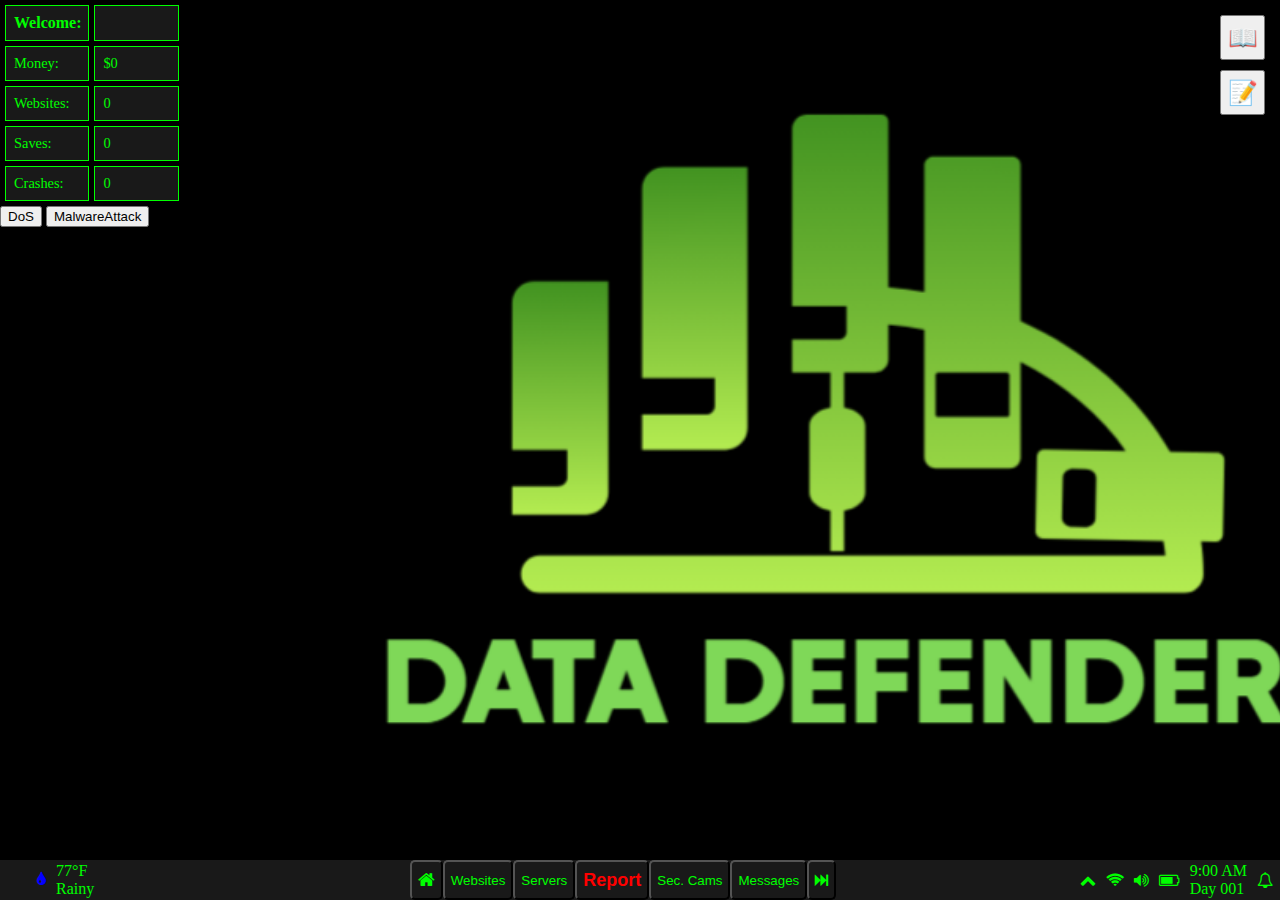
<file: dataDefenders/index.html>
<!DOCTYPE html>
<html lang="en">

<head>
    <meta charset="UTF-8">
    <meta http-equiv="X-UA-Compatible" content="IE=edge">
    <meta name="viewport" content="width=device-width, initial-scale=1.0">
    <link href="dataDefenders.css" rel="stylesheet">
    <script defer src="dataDefenders.js"></script>
    <link rel="stylesheet" href="https://cdnjs.cloudflare.com/ajax/libs/font-awesome/4.7.0/css/font-awesome.min.css">
    <title>Document</title>
</head>

<body>
    <div id="ddOpenScreen" class="ddOpenScreen">
        <div class="ddhome">
            <table class="ddScoresDisplay">
                <tr>
                    <th>Welcome: </th>
                    <th id="ddUsername"></th>
                </tr>
                <tr>
                    <td>Money:</td>
                    <td>$<span id="ddMoney"></span></td>
                </tr>
                <tr>
                    <td>Websites:</td>
                    <td id="ddNumWebsites">0</td>
                </tr>
                <tr>
                    <td>Saves: </td>
                    <td id="ddSaves">0</td>
                </tr>
                <tr>
                    <td>Crashes: </td>
                    <td id="ddCrashes">0</td>
                </tr>
            </table>
            <button onclick="dd_createDoS()">DoS</button>
            <button onclick="dd_createMalware()">MalwareAttack</button>            
        </div>
    </div>
    <div id="ddtaskbar" class="ddtaskbar">
        <div class="ddLeftTaskBar">
            <div class="ddWIcons">
                <div id="ddSunny" class="ddSunny hide"><i class="ddSun fa fa-sun-o" aria-hidden="true"></i></div>
                <div id="ddCloudy" class="ddCloudy hide"><i class="ddCloud fa fa-cloud" aria-hidden="true"></i>
                </div>
                <div id="ddRainy" class="ddRainy hide"><i class="ddRain fa fa-tint" aria-hidden="true"></i>
                </div>
            </div>
            <div class="ddtempAndDesc">
                <div class="ddTempurature"><span id="ddTemp"></span><span>&#176;F</span></div>
                <div id="ddWeatherDesc" class="ddWeatherDesc"></div>
            </div>
        </div>
        <div class="ddMiddleTaskBar">
            <button class="ddTaskBtn ddTaskBtnHome"><i class="fa fa-home" aria-hidden="true"></i></button>
            <button class="ddTaskBtn" onclick="ddOpenTab('ddwebsitesList')">Websites</button>
            <button class="ddTaskBtn" onclick="ddOpenTab('ddServerRoom')">Servers</button>
            <button class="ddTaskBtn ddTaskBtnReport" onclick="ddOpenTab('ddreport')">Report</button>
            <button class="ddTaskBtn" onclick="ddOpenTab('ddcams')">Sec. Cams</button>
            <button class="ddTaskBtn" onclick="ddOpenTab('ddMsg')">Messages</button>
            <button class="ddTaskBtn" onclick="fastForward()"><i id="ddFastFowardBtn" class="fa fa-fast-forward"
                    aria-hidden="true"></i></button>
        </div>
        <div class="ddRightTaskBar">
            <i class="taskdetail fa fa-chevron-up" aria-hidden="true"></i>
            <i class="taskdetail fa fa-wifi"></i>
            <i class="taskdetail fa fa-volume-up" aria-hidden="true"></i>
            <i class="taskdetail fa fa-battery-three-quarters" aria-hidden="true"></i>
            <div class="ddDateAndTimeTask">
                <div class="ddTime"><span id="ddhour">9</span>:<span id="ddminute">00</span> <span
                        id="ddDayHalf">AM</span></div>
                <div class="ddDate">Day <span id="ddDayCount">001</span></div>
            </div>
            <i class="fa fa-bell-o" aria-hidden="true"></i>
        </div>
    </div>
    <div id="ddwebsitesList" class="ddwebsitesList hide">
        <table id="ddWebsitesTable" class="ddWebsitesTable">
            <thead>
                <tr>
                    <th>Status</th>
                    <th>Website Name</th>
                    <th>Domain Name</th>
                    <th>Directory Path</th>
                    <th>IP Address</th>
                    <th>Server Software</th>
                    <th>Server ID</th>
                    <th>Files</th>
                </tr>
            </thead>
            <tbody>
            </tbody>
        </table>
        <div id="ddWebFiles" class="ddWebFiles hide">
            <div class="ddWebFileExit"><button class="ddwebTableBack" onclick="ddBackToWebTable()">X</button></div>
            <div id="ddWebFilesList" class="ddWebFilesList">
                <p><span>&#x1F4C1;</span><span id="ddWebFileName1">index</span><span>.html</span></p>
                <p><span>&#x1F4C1;</span><span id="ddWebFileName2">index</span><span>.css</span></p>
                <p><span>&#x1F4C1;</span><span id="ddWebFileName3">index</span><span>.js</span></p>
                <p><span>&#x1F4C1;</span><span id="ddWebFileName4">index</span><span>.sql</span></p>
                <p><span>&#x1F4C1;</span><span id="ddWebFileName5">index</span><span>.php</span></p>
            </div>
        </div>
    </div>
    <div id="ddServerRoom" class="ddServerRoom hide">
        <div class="serverContent">
            <div id="server1" class="server" onclick="ddOpenLogs(1)">
                <div class="serverText">
                    <div class="ipContent">
                        <span class="ipText">IP Connections:</span>
                        <span id="IPServer1" class="inputboxes">192.168.1.0</span>
                    </div>
                    <div class="sysCallsContent">
                        <span class="sysCallsText"># System Calls:</span>
                        <span id="sysCallsServer1" class="inputboxes">0</span>
                    </div>
                    <div class="dataFlow">
                        <span class="ipText">Data Flow:</span>
                        <span id="dataFlowServer1" class="inputboxes">10011101011001</span>
                    </div>
                </div>
                <div class="serverhealth">
                    <h1 class="serverTitle">Server 1</h1>
                    <div id="circleServer1" class="circle"></div>
                    <p id="runServer1">running</p>
                </div>
                <div class="monitorContent">
                    <p>Connection: <span id="connectionHP1"></span></p>
                    <p>Download Speed: <span id="downloadSpeedHP1"></span></p>
                    <p>Upload Speed: <span id="uploadSpeedHP1"></span></p>
                </div>
            </div>
            <div id="server2" class="server" onclick="ddOpenLogs(2)">
                <div class="serverText">
                    <div class="ipContent">
                        <span class="ipText">IP Connections:</span>
                        <span id="IPServer2" class="inputboxes">192.168.1.0</span>
                    </div>
                    <div class="sysCallsContent">
                        <span class="sysCallsText"># System Calls:</span>
                        <span id="sysCallsServer2" class="inputboxes">0</span>
                    </div>
                    <div class="dataFlow">
                        <span class="ipText">Data Flow:</span>
                        <span id="dataFlowServer2" class="inputboxes">10011101011001</span>
                    </div>
                </div>
                <div class="serverhealth">
                    <h1 class="serverTitle">Server 2</h1>
                    <div id="circleServer2" class="circle"></div>
                    <p id="runServer2">running</p>
                </div>
                <div class="monitorContent">
                    <p>Connection: <span id="connectionHP2"></span></p>
                    <p>Download Speed: <span id="downloadSpeedHP2"></span></p>
                    <p>Upload Speed: <span id="uploadSpeedHP2"></span></p>
                </div>
            </div>
            <div id="server3" class="server" onclick="ddOpenLogs(3)">
                <div class="serverText">
                    <div class="ipContent">
                        <span class="ipText">IP Connections:</span>
                        <span id="IPServer3" class="inputboxes">192.168.1.0</span>
                    </div>
                    <div class="sysCallsContent">
                        <span class="sysCallsText"># System Calls:</span>
                        <span id="sysCallsServer3" class="inputboxes">0</span>
                    </div>
                    <div class="dataFlow">
                        <span class="ipText">Data Flow:</span>
                        <span id="dataFlowServer3" class="inputboxes">10011101011001</span>
                    </div>
                </div>
                <div class="serverhealth">
                    <h1 class="serverTitle">Server 3</h1>
                    <div id="circleServer3" class="circle"></div>
                    <p id="runServer3">running</p>
                </div>
                <div class="monitorContent">
                    <p>Connection: <span id="connectionHP3"></span></p>
                    <p>Download Speed: <span id="downloadSpeedHP3"></span></p>
                    <p>Upload Speed: <span id="uploadSpeedHP3"></span></p>
                </div>
            </div>
            <div id="server4" class="server" onclick="ddOpenLogs(4)">
                <div class="serverText">
                    <div class="ipContent">
                        <span class="ipText">IP Connections:</span>
                        <span id="IPServer4" class="inputboxes">192.168.1.0</span>
                    </div>
                    <div class="sysCallsContent">
                        <span class="sysCallsText"># System Calls:</span>
                        <span id="sysCallsServer4" class="inputboxes">0</span>
                    </div>
                    <div class="dataFlow">
                        <span class="ipText">Data Flow:</span>
                        <span id="dataFlowServer4" class="inputboxes">10011101011001</span>
                    </div>
                </div>
                <div class="serverhealth">
                    <h1 class="serverTitle">Server 4</h1>
                    <div id="circleServer4" class="circle"></div>
                    <p id="runServer4">running</p>
                </div>
                <div class="monitorContent">
                    <p>Connection: <span id="connectionHP4"></span></p>
                    <p>Download Speed: <span id="downloadSpeedHP4"></span></p>
                    <p>Upload Speed: <span id="uploadSpeedHP4"></span></p>
                </div>
            </div>
        </div>
    </div>
    <div id="ddServerLogs" class="ddServerLogs hide">
        <div class="ddLogHead">
            <h1 class="ddServerLogHeader">Server Log <span id="ddservid">1</span></h1>
        </div>
        <div class="ddlogTableContainer">
            <table id="ddlogTable" class="ddlogTable">
                <thead>
                    <tr>
                        <th>Date</th>
                        <th>Time</th>
                        <th>IP Address</th>
                        <th>Request Method</th>
                        <th>URL</th>
                        <th>Status Code</th>
                        <th>Download Speed</th>
                        <th>Upload Speed</th>
                        <th>System Calls</th>
                    </tr>
                </thead>
                <tbody>
                    <tr id="logRow1">
                        <td id="date1">2023-04-07</td>
                        <td id="time1">12:34:56</td>
                        <td id="ip1">192.168.1.1</td>
                        <td id="method1">GET</td>
                        <td id="url1">/home</td>
                        <td id="statusCode1">200</td>
                        <td id="downloadSpeed1">1024 KB/s</td>
                        <td id="uploadSpeed1">512 KB/s</td>
                        <td id="systemCalls1">450</td>
                    </tr>
                    <tr id="logRow2">
                        <td id="date2">2023-04-07</td>
                        <td id="time2">13:45:12</td>
                        <td id="ip2">192.168.1.2</td>
                        <td id="method2">POST</td>
                        <td id="url2">/contact</td>
                        <td id="statusCode2">404</td>
                        <td id="downloadSpeed2">512 KB/s</td>
                        <td id="uploadSpeed2">256 KB/s</td>
                        <td id="systemCalls2">500</td>
                    </tr>
                    <tr id="logRow3">
                        <td id="date3">2023-04-07</td>
                        <td id="time3">14:22:36</td>
                        <td id="ip3">192.168.1.3</td>
                        <td id="method3">GET</td>
                        <td id="url3">/about</td>
                        <td id="statusCode3">200</td>
                        <td id="downloadSpeed3">2048 KB/s</td>
                        <td id="uploadSpeed3">1024 KB/s</td>
                        <td id="systemCalls3">600</td>
                    </tr>
                    <tr id="logRow4">
                        <td id="date4">2023-04-07</td>
                        <td id="time4">15:10:45</td>
                        <td id="ip4">192.168.1.4</td>
                        <td id="method4">GET</td>
                        <td id="url5">/services</td>
                        <td id="statusCode4">200</td>
                        <td id="downloadSpeed4">4096 KB/s</td>
                        <td id="uploadSpeed4">2048 KB/s</td>
                        <td id="systemCalls4">800</td>

                    </tr>
                </tbody>
            </table>
        </div>
        <div class="ddBottomLogContainer">
            <div class="ddlogStatsContainer">
                <div id="logStatus" class="logStatus">
                    <p>Connection: <span id="logConnection"></span></p>
                    <p>Download Speed: <span id="logDownloadSpeed"></span></p>
                    <p>Upload Speed: <span id="logUploadSpeed"></span></p>
                    <p>Connections Made: <span id="logConnectionsMade">0</span></p>
                    <button id="ddLogBackBtn" class="ddLogBackBtn" onclick="ddlogBack()">Back</button>
                </div>
            </div>
            <div class="ddLogGraphContainer">
                <div class="ddGraphWhole">
                    <div class="ddTopGraph">Performance</div>
                    <div class="ddGraphMiddle">
                        <div class="ddLeftGraph">
                            <div class="percentElement">100%-</div>
                            <div class="percentElement">90%-</div>
                            <div class="percentElement">80%-</div>
                            <div class="percentElement">70%-</div>
                            <div class="percentElement">60%-</div>
                            <div class="percentElement">50%-</div>
                            <div class="percentElement">40%-</div>
                            <div class="percentElement">30%-</div>
                            <div class="percentElement">20%-</div>
                            <div class="percentElement">10%-</div>
                            <div class="percentElement">0%-</div>
                        </div>
                        <canvas id="ddGraphCanvas" class="ddGraphCanvas"></canvas>
                    </div>
                    <div class="ddBtmGraph">
                        <div class="ddBtmGraphInterval">
                            <div class="ddtimeElement">|</div>
                            <div class="ddtimeElement">|</div>
                            <div class="ddtimeElement">|</div>
                            <div class="ddtimeElement">|</div>
                            <div class="ddtimeElement">|</div>
                            <div class="ddtimeElement">|</div>
                            <div class="ddtimeElement">|</div>
                            <div class="ddtimeElement">|</div>
                            <div class="ddtimeElement">|</div>
                            <div class="ddtimeElement">|</div>
                        </div>
                        <p class="ddtimeLabel">Seconds</p>
                    </div>
                </div>
            </div>
        </div>
    </div>
    <div id="ddcams" class="ddcams hide"></div>
    <div id="ddreport" class="ddreport hide">
        <div id="ddReportType" class="ddReportType">
            <button>DoS Attack</button>
            <button onclick="createMalwareForm()">Malware Attack</button>
        </div>
        <div id="ddReportFormContainer" class="ddReportFormContainer hide"></div>
    </div>
    <div id="ddMsg" class="ddMsg hide">
        <div class="ddSenderBox">
            <h2 class="ddmessageTitle">Messages</h2>
            <div class="ddSenderContainer">
                <!-- Sender Information will be added dynamically through JavaScript -->
            </div>
        </div>
        <div class="ddMessageContainer">
            <div class="ddMessageBox">
                <div class="ddMessage hide">
                    <!-- Messages will be added dynamically through JavaScript -->
                </div>
            </div>
            <button onclick="intMsg()">New Message</button>
        </div>
    </div>
    <!-- New content: Booklet button-->
    <div class="ddInfoBookButtonContainer">
        <button class="ddInfoButton ddTab" onclick="displayInfoBooklet()">&#x1f4d6;</button>
        <button class="ddNotesButton ddTab" onclick="displayddNotes()">&#x1f4dd;</button>
    </div>
    <div id="ddNotes" class="ddNotes hide">
        <button class="ddNotesButtonClose" onclick="displayddNotes()">X</button>
        <div class="ddNoteHeader">
          <h1>Notebook</h1>
        </div>
        <div class="ddNotes__content">
          <textarea class="ddNotes__textarea"></textarea>
        </div>
      </div>

    <!-- New Content: Booklet-->
    <div id="ddInfoBook" class="ddInfoBook hide">
        <div class="bookHeader">
            <h1>Help Book</h1>
            <button class="ddInfoButtonClose" onclick="displayInfoBooklet()">Close</button>
        </div>
        <div class="bookContent">
            <div id="C1" class="C1">
                <h1>Denial of Service (DoS)</h1>
                <p>
                    DoS attacks are a type of attack where an attacker
                    floods a system or network with traffic or requests, making it unavailable to users.
                </p>
                <h1>Warning Signs of a DoS Attack: </h1>
                <ol>
                    <li>Slow or unresponsive system: A DoS attack may cause a system or network to slow down or become
                        unresponsive, making it difficult or impossible for users to access it. </li>
                    <li>Unusually high traffic: A DoS attack may generate a large amount of traffic or requests, which
                        can overwhelm a system or network. </li>
                    <li>Unusual network activity: A DoS attack may generate unusual network activity, such as a sudden
                        increase in network traffic or a large number of requests from a single IP address. </li>
                    <li>Error messages: A DoS attack may cause error messages to appear on a website or in an
                        application, indicating that the system is experiencing problems. </li>
                    <li>Inability to access services: A DoS attack may prevent users from accessing certain services or
                        resources, such as websites or email. </li>
                </ol>
            </div>

            <!-- Test area start -->

            <div id="C2" class="C2 hide">
                <h1>Malware</h1>
                <p>
                    Malware attacks are a type of attack where an attacker tries to gain unauthorized access to a system
                    or data by introducing malicious software on the target system.
                </p>
                <h1>Warning Signs of a Malware Attack: </h1>
                <ol>
                    <li>Slow computer performance: If a computer or system suddenly becomes slow or unresponsive, it
                        could be a sign of a malware attack. Malware can consume a lot of system resources, making the
                        system slow or even crash. </li>
                    <li>Pop-up windows: If a user starts seeing an unusual amount of pop-up windows or ads, it could be
                        a sign of a malware attack. Malware can cause pop-up windows to appear, even when the user is
                        not browsing the web. </li>
                    <li>Changes to browser settings: If there are changes to the browser settings, such as a new
                        homepage or search engine, without the user's knowledge, it could be a sign of a malware attack.
                        Malware can change browser settings to redirect users to malicious websites. </li>
                    <li>Unfamiliar programs or toolbars: If there are unfamiliar programs or toolbars installed on a
                        system, it could be a sign of a malware attack. Malware can install additional software on the
                        target system without the user's knowledge. </li>
                    <li>Encrypted files: If files on a system suddenly become encrypted or inaccessible, it could be a
                        sign of a ransomware attack. Ransomware encrypts files and demands payment in exchange for the
                        decryption key. </li>
                </ol>
            </div>

            <div id="C3" class="C3 hide">
                <h1>C3</h1>
                <p>
                    Denial of Service (DoS) attacks are a type of attack where an attacker
                    floods a system or network with traffic or requests, making it unavailable to users.
                </p>
                <h1>Warning Signs of a DoS Attack: </h1>
                <ol>
                    <li>Slow or unresponsive system: A DoS attack may cause a system or network to slow down or become
                        unresponsive, making it difficult or impossible for users to access it. </li>
                    <li>Unusually high traffic: A DoS attack may generate a large amount of traffic or requests, which
                        can overwhelm a system or network. </li>
                    <li>Unusual network activity: A DoS attack may generate unusual network activity, such as a sudden
                        increase in network traffic or a large number of requests from a single IP address. </li>
                    <li>Error messages: A DoS attack may cause error messages to appear on a website or in an
                        application, indicating that the system is experiencing problems. </li>
                    <li>Inability to access services: A DoS attack may prevent users from accessing certain services or
                        resources, such as websites or email. </li>
                </ol>
            </div>

            <div id="C4" class="C4 hide">
                <h1>C4</h1>
                <p>
                    Denial of Service (DoS) attacks are a type of attack where an attacker
                    floods a system or network with traffic or requests, making it unavailable to users.
                </p>
                <h1>Warning Signs of a DoS Attack: </h1>
                <ol>
                    <li>Slow or unresponsive system: A DoS attack may cause a system or network to slow down or become
                        unresponsive, making it difficult or impossible for users to access it. </li>
                    <li>Unusually high traffic: A DoS attack may generate a large amount of traffic or requests, which
                        can overwhelm a system or network. </li>
                    <li>Unusual network activity: A DoS attack may generate unusual network activity, such as a sudden
                        increase in network traffic or a large number of requests from a single IP address. </li>
                    <li>Error messages: A DoS attack may cause error messages to appear on a website or in an
                        application, indicating that the system is experiencing problems. </li>
                    <li>Inability to access services: A DoS attack may prevent users from accessing certain services or
                        resources, such as websites or email. </li>
                </ol>
            </div>

            <div id="C5" class="C5 hide">
                <h1>C5</h1>
                <p>
                    Denial of Service (DoS) attacks are a type of attack where an attacker
                    floods a system or network with traffic or requests, making it unavailable to users.
                </p>
                <h1>Warning Signs of a DoS Attack: </h1>
                <ol>
                    <li>Slow or unresponsive system: A DoS attack may cause a system or network to slow down or become
                        unresponsive, making it difficult or impossible for users to access it. </li>
                    <li>Unusually high traffic: A DoS attack may generate a large amount of traffic or requests, which
                        can overwhelm a system or network. </li>
                    <li>Unusual network activity: A DoS attack may generate unusual network activity, such as a sudden
                        increase in network traffic or a large number of requests from a single IP address. </li>
                    <li>Error messages: A DoS attack may cause error messages to appear on a website or in an
                        application, indicating that the system is experiencing problems. </li>
                    <li>Inability to access services: A DoS attack may prevent users from accessing certain services or
                        resources, such as websites or email. </li>
                </ol>
            </div>

            <!-- test area end -->

        </div>
        <div class="bookFooter">
            <button class="backPage" onclick="turnPageDown()">Back</button>
            <button class="nextPage" onclick="turnPageUp()">Next</button>
        </div>
    </div>
</body>

</html>

</body>

</html>
</file>
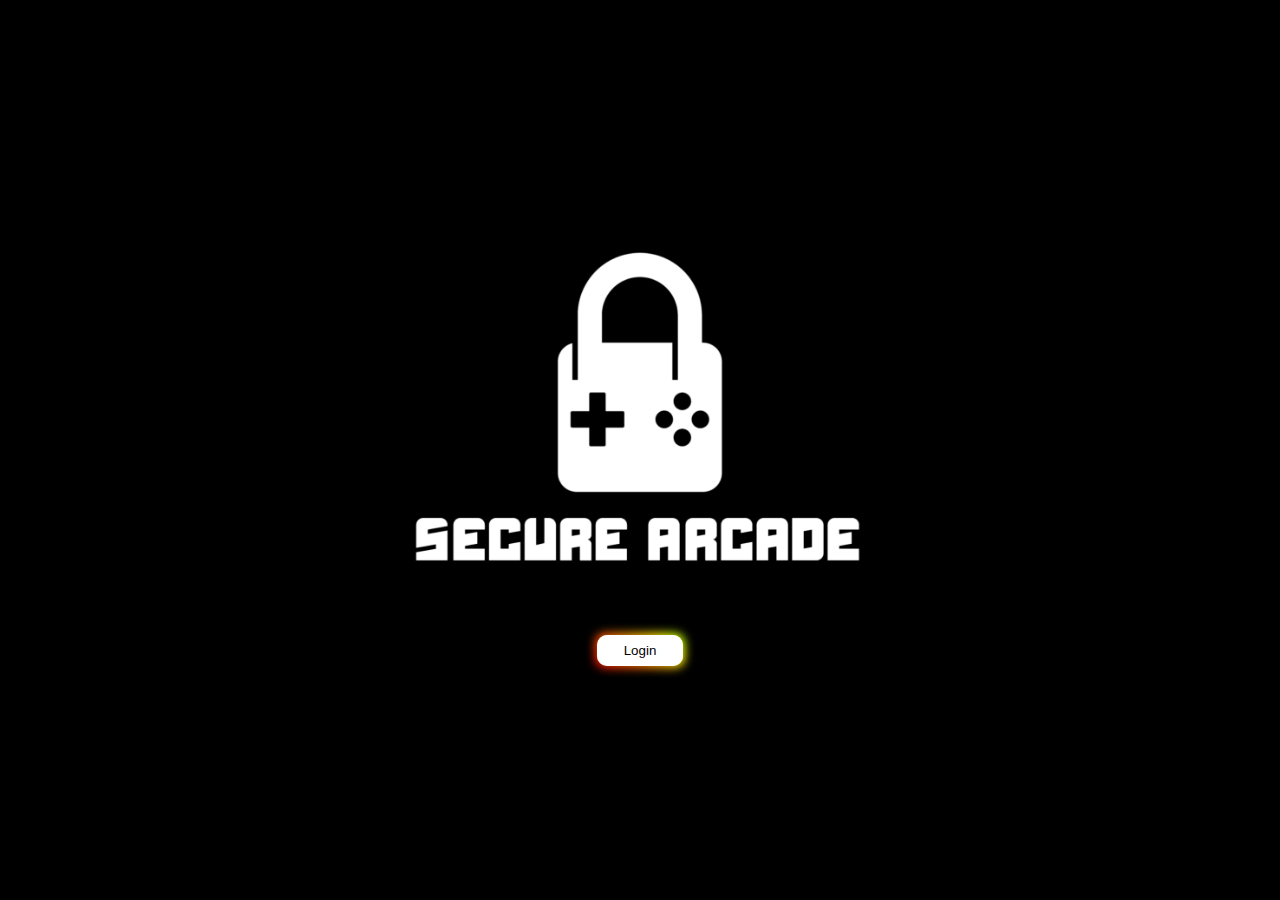
<file: Start-Page/startpage.html>
<!DOCTYPE html>
<html lang="en">
<head>
    <meta charset="UTF-8">
    <meta http-equiv="X-UA-Compatible" content="IE=edge">
    <meta name="viewport" content="width=device-width, initial-scale=1.0">
    <title>Document</title>
    <link rel="stylesheet" href="startpage.css">
</head>
<body>
    <div class = "start-page">
        <img src="img/Logo.png" alt="logo">
        <button class = "toLogin-Button">Login</button>
    </div>
</body>
</html>
</file>
<file: dataDefenders/dataDefenders.css>
body {
    overflow: hidden;
    margin: 0;
    background-color: black;
}

.ddhome {
    height: 100vh;
    width: 100vw;
    background-image: url("img/ddHomescreen.png");
    background-size: cover;
    overflow: hidden;
}

.ddScoresDisplay {
    width: fit-content;
    color: lime;
    border-spacing: 5px;
    table-layout: fixed;
}

.ddScoresDisplay th,
.ddScoresDisplay td {
    text-align: left;
    width: 40%;
    background-color: #191919;
    padding: 8px;
    border: 1px solid lime;
    justify-content: center;
}

.ddScoresDisplay td {
    font-size: .9rem;
}

.ddtaskbar {
    position: fixed;
    bottom: 0;
    left: 0;
    width: 100%;
    height: 40px;
    background-color: #191919;
    display: flex;
    justify-content: center;
    align-items: center;
    padding-left: 10px;
    margin: 0;
}

.ddTaskBtn {
    height: 100%;
    background: none;
    color: lime;
    border-radius: 5px;
    transition: .6s;
}

.ddTaskBtnHome {
    font-size: large;
}

.ddTaskBtnReport {
    color: red;
    font-size: large;
    font-weight: bolder;
}

.ddTaskBtn:hover {
    background-color: #414141;
}

.ddLeftTaskBar,
.ddMiddleTaskBar,
.ddRightTaskBar {
    height: 100%;
    display: flex;
    align-items: center;
    padding-left: 10px;
    color: lime;
}

.ddLeftTaskBar {
    width: 25%;
    justify-content: left;
}

.ddMiddleTaskBar {
    width: 40%;
    justify-content: center;

}

.ddRightTaskBar {
    width: 30%;
    justify-content: right;
}

.taskdetail {
    padding-right: 10px;
}

.ddDateAndTimeTask {
    padding-right: 10px;
}

.ddWeatherIcon {
    padding-right: 10px;
}

.ddSun {
    color: yellow;
    width: 15%;
}

.ddCloud {
    color: lightskyblue;
    width: 15%;
}

.ddRain {
    color: rgb(4, 0, 255);
    width: 15%;
}

.ddtempAndDesc {
    padding-left: 10px;
}

.ddServerRoom {
    width: 100vw;
    height: 100vh;
    background-color: black;
    justify-content: center;
    align-items: center;
    display: flex;
    flex-direction: column;
    overflow: hidden;
}

.serverContent {
    border: 2px solid lime;
    height: 80vh;
    width: 80vw;
    display: flex;
    flex-direction: column;
    justify-content: center;
    align-items: center;
    padding: 20px;
}

.server {
    border: 2px solid lime;
    margin: 4px;
    width: 90%;
    height: 22%;
    color: lime;
    display: flex;
    padding: 8px;
}

.server:hover {
    border: 4px solid;
    font-weight: 800;
}

.serverText {
    display: flex;
    flex-direction: column;
    justify-content: center;
    height: 100%;
    width: 33%;
    font-size: 15px;
    margin: auto;
    gap: 4px;
}

.serverTitle {
    line-height: 33%;
}

.serverhealth {
    display: flex;
    flex-direction: column;
    align-items: center;
    justify-content: center;
    height: 100%;
    width: 33%;
}

.monitorContent {
    display: flex;
    flex-direction: column;
    align-items: center;
    justify-content: center;
    height: 100%;
    width: 33%;
}

.circle {
    width: 10px;
    height: 10px;
    bordeR: 1px solid;
    border-radius: 50%;
    background-color: lime;
}

.inputboxes {
    border: 1px solid;
    text-align: center;
}

.checkLogs,
.checkCameras {
    display: flex;
    justify-content: center;
    align-items: center;
    height: 30%;
    width: 70%;
    border: 1px solid;
    margin: 4px;
}

.checkLogs:hover,
.checkCameras:hover {
    cursor: pointer;
    border: 5px solid;
    font-weight: 1000;
}

.error1 {
    border: 2px solid orange;
    color: orange;
}

.error2 {
    border: 2px solid red;
    color: red;
}

.Lighterror1 {
    background-color: orange;
}

.Lighterror2 {
    background-color: red;
}

.off {
    background-color: black;
}

.reportButton {
    font-size: x-large;
    font-weight: bolder;
    color: lime;
    border: 3px dotted lime;
    margin: 0;
}

.reportButton:hover {
    cursor: pointer;
    background-color: lime;
    color: black;
}

.ddcams {
    width: 100vw;
    height: 95vh;
    background-image: url("img/ddserverRoom.png");
    background-size: cover;
}

.ddwebsitesList {
    width: 100vw;
    height: 100vh;
    display: flex;
    justify-content: center;
    background-image: radial-gradient(white, lightskyblue);
}

.ddWebsitesTable {
    margin-top: 5%;
    width: max-content;
    border-spacing: 0px;
    table-layout: fixed;
    height: min-content;
}

.ddWebsitesTable th,
.ddWebsitesTable td {
    text-align: center;
    margin: 0px;
    padding: 8px;
    justify-content: center;
}

.ddWebsitesTable th {
    color: white;
    border: 1px solid white;
    background-color: #414141;
}

.ddWebsitesTable td {
    border-top: 1px solid black;
    border-left: 1px solid black;
}

.ddFile:hover {
    background-color: #191919;
    font-size: large;
    cursor: pointer;
    transition: .4s;
}

.ddreport {
    margin: 0px;
    width: 100vw;
    height: 100vh;
    display: flex;
    font-family: Arial, sans-serif;
    background-color: #414141;
    justify-content: center;
    align-items: center;
}

.ddReportform {
    margin: 50px auto;
    margin-top: 10px;
    width: 600px;
    background-color: #fff;
    padding: 40px;
    border-radius: 5px;
    box-shadow: 0 2px 5px rgba(0, 0, 0, 0.3);
}
.ddreportSumbit{
    height: 20%;
    width: 100%;
    display: flex;
    justify-content: center;
    align-items: center;
}

.ddMalSubmit {
    position: relative;
    color: #fff;
    text-decoration: none;
    font: 700 2em 'Yanone Kaffeesatz';
    padding: 4px;
    border-radius: 8px;
    width: 160px;
    text-align: center;
    transition: all .1s ease;
}

.ddMalSubmit {
    background-color: red;
    -webkit-box-shadow: 0px 9px 0px rgb(151, 18, 0), 0px 9px 25px rgba(0, 0, 0, .7);
    -moz-box-shadow: 0px 9px 0px rgba(151, 18, 0), 0px 9px 25px rgba(0, 0, 0, .7);
    box-shadow: 0px 9px 0px rgba(151, 18, 0), 0px 9px 25px rgba(0, 0, 0, .7);
    margin-left: 4px;
}

.ddMalSubmit:active {
    color: black;
    -webkit-box-shadow: 0px 3px 0px rgba(151, 18, 0), 0px 3px 6px rgba(0, 0, 0, .9);
    -moz-box-shadow: 0px 3px 0px rgba(151, 18, 0), 0px 3px 6px rgba(0, 0, 0, .9);
    box-shadow: 0px 3px 0px rgba(151, 18, 0), 0px 3px 6px rgba(0, 0, 0, .9);
    position: relative;
    top: 6px;
}

.ddreportHeader {
    text-align: center;
    margin-top: 0;
    line-height: 15px;
    margin-bottom: 10px;
}

.ddlabel {
    display: block;
    margin-bottom: 10px;
    font-weight: bold;
}

input[type="text"],
textarea {
    display: block;
    width: 100%;
    padding: 10px;
    border: 1px solid #ddd;
    border-radius: 5px;
    margin-bottom: 20px;
    box-sizing: border-box;
    font-size: 16px;
    font-family: inherit;
}

input[type="submit"] {
    background-color: #4CAF50;
    color: #fff;
    padding: 10px 20px;
    border: none;
    border-radius: 5px;
    cursor: pointer;
}

input[type="submit"]:hover {
    background-color: #3e8e41;
}

.ddcolorRed {
    color: red;
    transition: .5s;
}

.ddServerLogs {
    height: 100vh;
    width: 100vw;
    background-color: black;
    color: limegreen;
    font-family: monospace;
    display: flex;
    flex-direction: column;
    justify-content: center;
}

.ddLogHead {
    height: 10%;
    width: 100%;
}

.ddServerLogHeader {
    text-align: center;
    font-size: 2.5rem;
    margin-top: 1rem;
}

.ddlogTableContainer {
    height: 30%;
}

.ddBottomLogContainer {
    height: 60%;
    width: 100%;
    display: flex;
}

.ddlogTable {
    margin: 2rem auto;
    border-collapse: collapse;
    width: 90%;
}

.ddlogTable th,
.ddlogTable td {
    padding: 0.5rem;
    border: 1px solid limegreen;
}

.ddlogTable th {
    background-color: limegreen;
    text-align: left;
    color: black;
    border: 1px solid black;
}

.logStatus {
    border: 1px solid limegreen;
    width: fit-content;
}

.ddLogBackBtn {
    background-color: black;
    color: lime;
    border: 2px solid lime;
}

.ddLogBackBtn:hover {
    background-color: #414141;
}

.ddlogStatsContainer {
    width: 25%;
    height: 100%;
    display: flex;
    justify-content: center;
    align-items: center;
}

.ddLogGraphContainer {
    width: 75%;
    height: 100%;
    display: flex;
    align-items: center;
}

.ddGraphWhole {
    margin: 0;
    height: 65%;
    width: 60%;
    display: flex;
    color: black;
    flex-direction: column;
    background-color: #f2f2f2;
    border-radius: 10px;
    border: 2px solid lime;
    box-shadow: 0 0 10px rgba(0, 255, 0, 0.5), 0 0 20px rgba(0, 255, 0, 0.5), 0 0 30px rgba(0, 255, 0, 0.5);
}

.ddGraphMiddle {
    width: 100%;
    height: 70%;
    display: flex;
}

.ddLeftGraph {
    height: 100%;
    width: 15%;
}

.ddTopGraph {
    margin: 5px;
    height: 10%;
    width: 100%;
    text-align: center;
    font-weight: 800;
    font-size: xx-large;
}

.ddGraphCanvas {
    height: 100%;
    width: 70%;
    background-color: white;
    border: 1px solid #ccc;
    box-shadow: 2px 2px 15px rgba(0, 0, 0, 0.2);
}

.percentElement {
    width: 100%;
    font-size: small;
    line-height: 10%;
    height: 10%;
    text-align: right;
    font-weight: bold;
}

.ddBtmGraph {
    width: 100%;
    display: flex;
    justify-content: center;
    align-items: center;
    flex-direction: column;
    font-weight: bold;
}

.ddBtmGraphInterval {
    display: flex;
    width: 70%;
}

.ddtimeElement {
    text-align: right;
    width: 10%;
}

.ddtimeLabel {
    line-height: 0;
    margin: 0;
    margin-top: 15px;
}

.ddLogYellow {
    color: yellow;
}

.ddLogRed {
    color: red;
}

.ddMsg {
    width: 100vw;
    height: 100vh;
    display: flex;
    background-color: rgba(60, 177, 255, 0.5);
}

.ddSenderBox {
    height: 100%;
    width: 20%;
    background-color: #dcdcdc;
    padding: 20px;
    border-radius: 5px;
    box-shadow: 0px 0px 20px rgba(0, 0, 0, 0.5);
}

.ddmessageTitle {
    margin-top: 0;
    color: black;
    font-size: 24px;
    font-weight: bold;
    text-align: center;
}

.ddSenderContainer {
    display: flex;
    flex-direction: column;
    gap: 10px;
    max-height: 600px;
    overflow-y: auto;
    color: black;
}

.ddDomainSender {
    display: flex;
    flex-direction: column;
    gap: 5px;
    border-radius: 5px;
    padding: 10px;
    background-color: #f5f5f5;
}

.ddMessageSender {
    font-weight: bold;
    color: #555;
}

.ddmessageDate {
    font-size: 12px;
    color: #7d7d7d;
}

.ddMessageContainer {
    width: 85%;
    height: 100%;
    display: flex;
    justify-content: center;
    align-items: center;
    flex-direction: column;
}

.ddMessageBox {
    height: 70%;
    width: 70%;
    background-color: white;
    padding: 10px;
    border-radius: 15px;
    border: 1px solid black;
    box-shadow: 0 2px 5px rgba(0, 0, 0, 0.3);
}

.ddMessageDiv {
    font-size: x-large;
    white-space: pre;
}

.active {
    background-color: rgba(60, 177, 255, 0.5);
}


/* New Content */
/* info button */
.ddInfoBookButtonContainer {
    position: absolute;
    top: 10px;
    right: 10px;
    display: flex;
    flex-direction: column;
    justify-content: center;
    align-items: center;
}

.ddInfoButton img {
    height: 30px;
    width: 30px;
}

.ddTab {
    display: flex;
    justify-content: center;
    align-items: center;
    font-size: x-large;
    height: 45px;
    width: 45px;
    margin: 5px;
}

.ddNotesButtonClose:hover,
.ddTab:hover {
    filter: brightness(50%);
    transition: .6s;
}

/* info book */
.ddInfoBook {
    height: 700px;
    width: 600px;
    display: flex;
    flex-direction: column;
    position: absolute;
    top: 50%;
    left: 50%;
    margin-top: -350px;
    margin-left: -300px;
    background-color: rgb(232, 196, 142);
    border: rgb(232, 232, 232) 5px;
    border-style: solid;
    border-radius: 5%;
}

.bookHeader {
    display: flex;
    align-items: center;
    justify-content: center;
}

.bookHeader button {
    position: absolute;
    top: 7px;
    right: 10px;

}

.bookContent {
    margin: 5px;
    overflow-y: scroll;
}

.bookContent h1 {
    font-size: 35px;
}

.bookContent p,
li {
    font-size: 22px;
}

.bookFooter {
    display: flex;
    justify-content: center;
}

.bookFooter button {
    height: 30px;
    width: 80px;
    margin-left: 5px;
    margin-right: 5px;
    margin-bottom: 3px;
    margin-top: 3px;
}

.ddNotes {
    height: 600px;
    width: 600px;
    display: flex;
    flex-direction: column;
    position: absolute;
    top: 50%;
    left: 50%;
    margin-top: -350px;
    margin-left: -300px;
    padding: 30px 40px;
    background-color: rgb(255, 250, 230);
    border: rgb(232, 232, 232) 5px;
    border-style: solid;
    border-radius: 5%;
}

.ddNotes__textarea {
    border: none;
    font-family: "Permanent Marker", cursive;
    font-size: 18px;
    line-height: 18px;
    height: 100%;
    width: 100%;
    background-color: rgba(255, 255, 255, 0.7);
    resize: none;
    padding: 8px;
    background-image: linear-gradient(to bottom, transparent 8px, rgba(0, 0, 0, 0.2) 8px, rgba(0, 0, 0, 0.2) 9px, transparent 9px);
    background-size: 18px 18px;
}

.ddNotes__content {
    height: 99%;
    width: 99%;
    overflow: hidden;
    border: 1px solid gray;
    border-radius: 5px;

}

.ddNoteHeader {
    display: flex;
    align-items: center;
    justify-content: center;
    line-height: 10px;
    margin: 0;
}

.ddNotesButtonClose {
    position: absolute;
    top: 10px;
    right: 10px;
    border-radius: 5px;
}

.webDivCenter {
    width: 75%;
    height: 60%;
    display: flex;
    justify-content: center;
    align-items: center;
}

.ddWebStat {
    height: 15px;
    width: 15px;
    border-radius: 50%;
    border: 1px solid black;
    display: flex;
    justify-content: center;
    align-items: center;
}

.ddWebStatcircleDesign {
    height: 2px;
    width: 2px;
    background-color: white;
    border-radius: 50%;
    box-shadow: 0 0 4px 2px white;
}

.ddWebStatGood {
    background-color: lime;
}

.ddWebStatBad {
    background-color: yellow;
}

.ddWebStatTerrible {
    background-color: red;
}

.ddWebFiles {
    height: 70%;
    width: 50%;
    background-color: white;
    margin-top: 5%;
    display: flex;
    flex-direction: column;
}

.ddWebFileExit {
    width: 100%;
    height: 5%;
    background-color: #ccc;
    display: flex;
    justify-content: end;
    align-items: center;
}

.ddwebTableBack {
    margin-right: 1%;
}

/* Hide command */
.hide {
    display: none;
}
</file>
<file: Start-Page/startpage.css>
body{
	margin: 0;
}

html{
	background-color: black;
}

.start-page{
	position: relative;
	width: 100%;
	height: 100vh;
	display: flex;
	justify-content: center;
	background-color: black;
	align-items: center;
	flex-direction: column;
}



.start-page img{
	object-fit: cover;
	width: 600px;
	height: 400px;
	overflow: visible;
	display: block;
}



.toLogin-Button {
	padding: 0.6em 2em;
	border: none;
	outline: none;
	color: black;
	background: white;
	cursor: pointer;
	position: relative;
	z-index: 0;
	border-radius: 10px;
	user-select: none;
	-webkit-user-select: none;
	touch-action: manipulation;
  }

.toLogin-Button:before {
  content: "";
  background: linear-gradient(
    45deg,
    #ff0000,
    #ff7300,
    #fffb00,
    #48ff00,
    #00ffd5,
    #002bff,
    #7a00ff,
    #ff00c8,
    #ff0000
  );
  position: absolute;
  top: -2px;
  left: -2px;
  background-size: 400%;
  z-index: -1;
  filter: blur(5px);
  -webkit-filter: blur(5px);
  width: calc(100% + 4px);
  height: calc(100% + 4px);
  animation: glowing-button-85 20s linear infinite;
  transition: opacity 0.3s ease-in-out;
  border-radius: 10px;
}

@keyframes glowing-button-85 {
  0% {
    background-position: 0 0;
  }
  50% {
    background-position: 400% 0;
  }
  100% {
    background-position: 0 0;
  }
}

.toLogin-Button:after {
  z-index: -1;
  content: "";
  position: absolute;
  width: 100%;
  height: 100%;
  background: white;
  left: 0;
  top: 0;
  border-radius: 10px;
}
</file>
